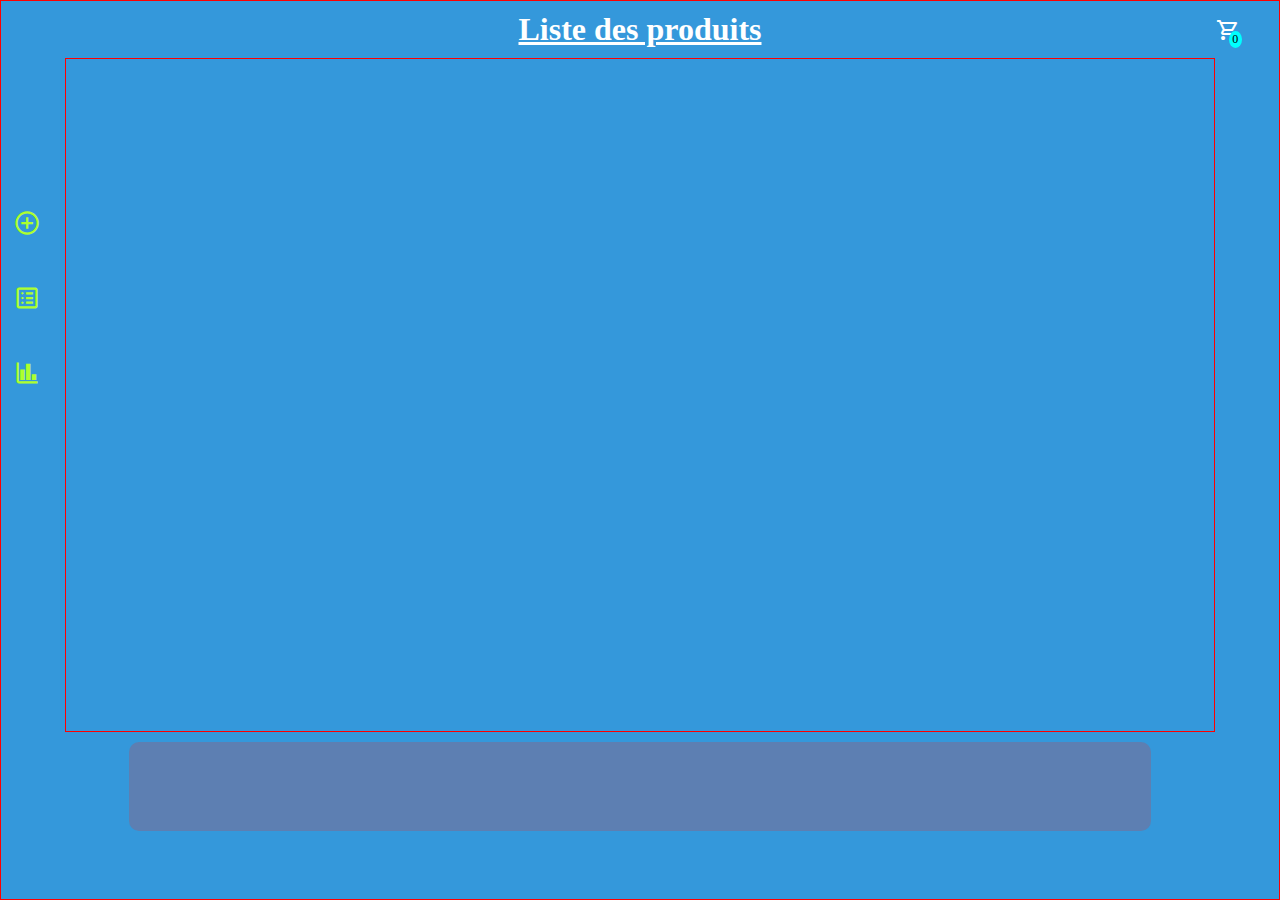
<file: index.html>
<!DOCTYPE html>
<html lang="en">
<head>
    <meta charset="UTF-8">
    <meta name="viewport" content="width=device-width, initial-scale=1.0">
    <link rel="stylesheet" href="css/style.css">
    <link rel="stylesheet" href="css/afficher.css">
    <link rel="stylesheet" href="css/afficherAnimation.css">
    <link rel="stylesheet" href="https://fonts.googleapis.com/css2?family=Material+Symbols+Outlined:opsz,wght,FILL,GRAD@48,400,0,0" />
    <title>Hanout</title>
</head>
<body>
    <div class="container">
      
      <h1 id="titreAf">Liste des produits</h1>
       <div class="afficherProduit">
       </div>

       <div class="sommaire">

       </div>
    </div>

    <div id="spanS">
   <div id="symbole">
    <span  class="material-symbols-outlined">shopping_cart</span>
    <p id="nombreAchat">0</p>
    </div>
    <div class="listDesachat displayNone">
        <table class="maTable">
            <thead>
                <tr>
                <th> Produit</th>
                <th> Quantité</th>
                <th> Prix.U</th>
                <th>Prix.T</th>
                </tr>
            </thead>
            <tbody id="tbodyList">
                
            </tbody>
            <tfoot>
                <tr>
                <td>Total</td>
                <td id="totaArticle"> </td>
                <td  id="prixTotal" colspan="2"> 0 </td>
                </tr>
            </tfoot>
        </table>
        <div id="ok"> OK</div>
    </div>
    
</div>  
<div class="menu">
    
    <span id="iconAdd" class="material-symbols-outlined">
        add_circle
        </span>
   <a href="ajouter.html">Ajouter produit </a>         
</div>
<div class="liste">
    <span id="iconListe" class="material-symbols-outlined">
        list_alt
        </span>
     <a href="listeAchat.html">list Des Achats </a>        
</div>
<div class="stats">
    <span id="iconState"class="material-symbols-outlined">
        finance
        </span>
       <a href="state.html">Statistiques</a> 
</div>

   

   <script src="js/afficher.js"></script>
   <script src="js/afficherAnimation.js"></script>
    <script src="js/validerAchat.js"></script>
</body>

</html>
</file>
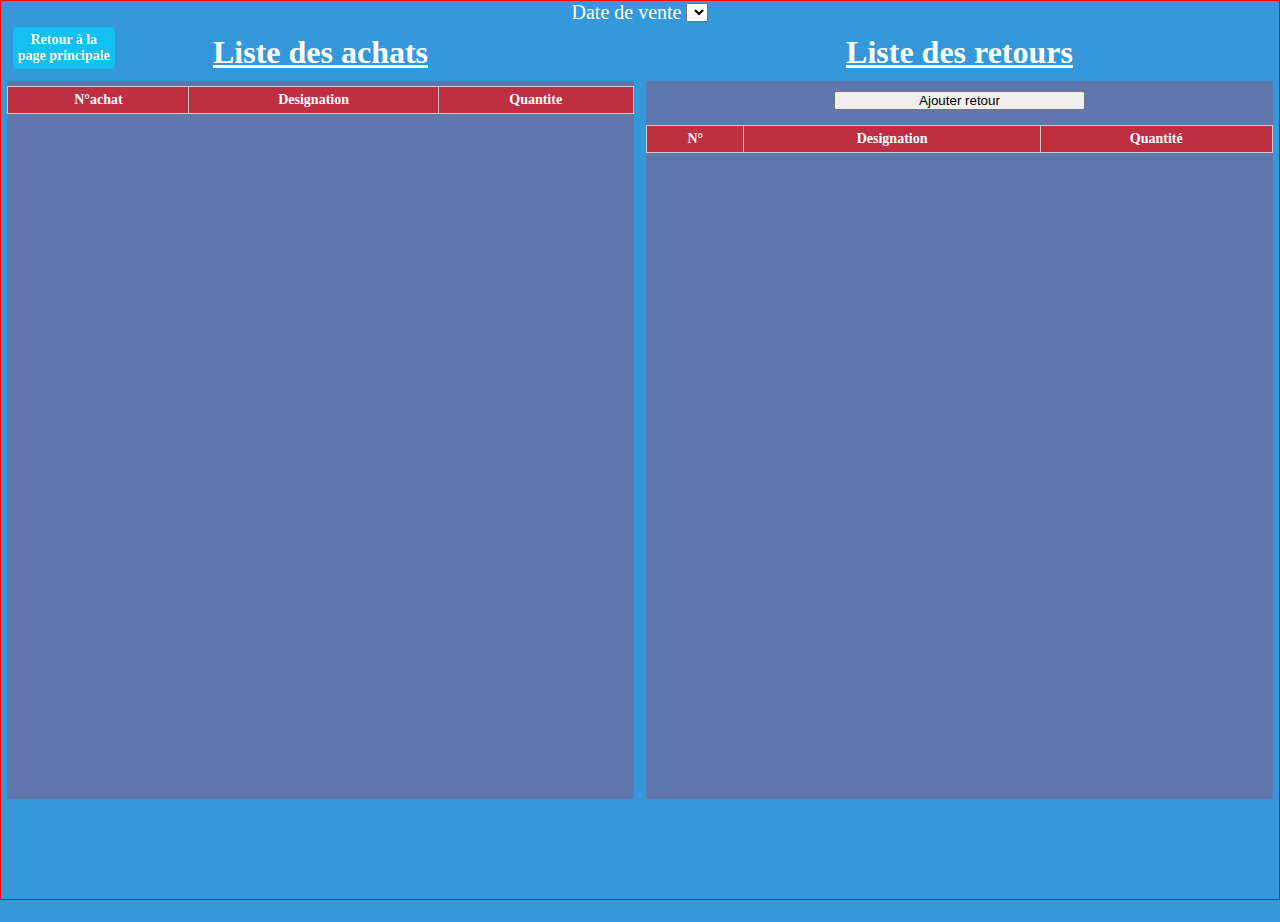
<file: listeAchat.html>
<!DOCTYPE html>
<html lang="en">
<head>
    <meta charset="UTF-8">
    <meta name="viewport" content="width=device-width, initial-scale=1.0">
    <link rel="stylesheet" href="css/style.css">
    <link rel="stylesheet" href="css/listeAchat.css">
    <link rel="stylesheet" href="https://fonts.googleapis.com/css2?family=Material+Symbols+Outlined:opsz,wght,FILL,GRAD@48,400,0,0" />
    <title>Hanout</title>
</head>
<body>
    <div class="containerListe">
        <div class="dateVente">
            <label>Date de vente</label>
            <select id ="dateV">
    
            </select>
          </div>
       <div id="listAchatProduit">
        <h1 class="titre">Liste des achats</h1>
      
       <div class="listAchat">
        <table>
            <thead>
                <tr>
                    <th>N°achat</th>
                    <th> Designation</th>
                    <th> Quantite</th>
                    
                </tr>
            </thead>
            <tbody id="tbodyL"></tbody>
        </table>
      </div>
    </div>
   <div id="listRetourProduit"> 
    <h1 class="titre">Liste des retours</h1>
      <div class="Retour">
        <button id="btnProduit">Ajouter retour</button>
        <div  class="dateVente classNone">
            <label>Produit</label>
            <select id ="listeRetour"></select>
            <label>Quantite</label>
            <input id="quantiteRetour" type="number" value="">
        </div>
        <table>
            <thead>
                <tr>
                    <th>N°</th>
                    <th>Designation</th>
                    <th>Quantité</th>
                </tr>
            </thead>
            <tbody id="tbodyR"></tbody>
        </table>
      </div>
    </div>
    <div class="retour"> <a href="index.html">Retour à la page principale</a></div>
</div>


   <script src="js/listeAchat.js"></script>


</body>

</html>
</file>
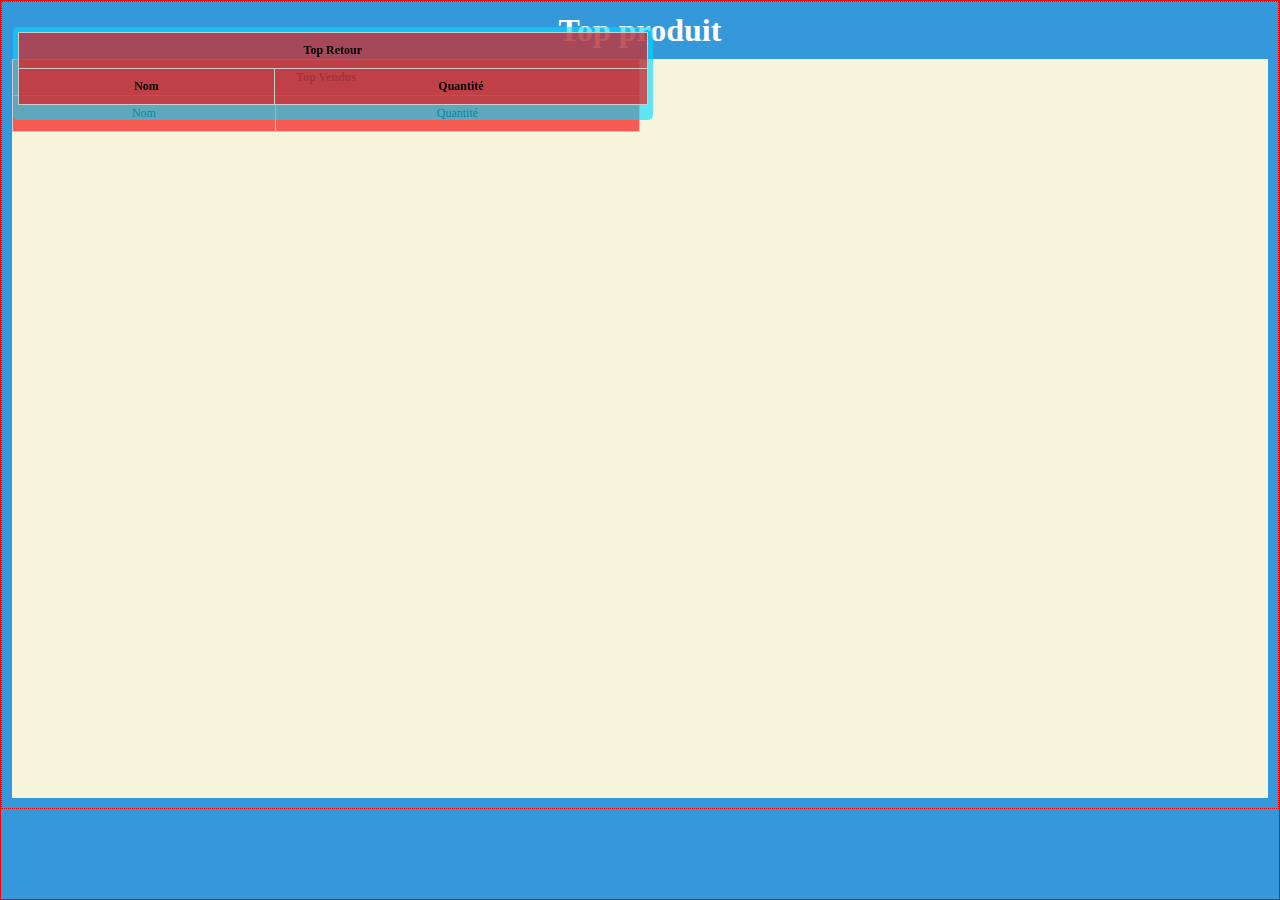
<file: stateTopvent.html>
<!DOCTYPE html>
<html lang="en">

<head>
    <meta charset="UTF-8">
    <meta name="viewport" content="width=device-width, initial-scale=1.0">
    <link rel="stylesheet" href="css/style.css">
    <link rel="stylesheet" href="css/stateTopVente.css">
    <link rel="stylesheet"
        href="https://fonts.googleapis.com/css2?family=Material+Symbols+Outlined:opsz,wght,FILL,GRAD@48,400,0,0" />
    <title>Hanout</title>
</head>

<body>
    <div class="container">

        <div class="topProduit">
            <h1>
                Top produit
            </h1>
            <div class="VR">
                <div class="vente">
                    <table>
                        <thead>
                            <tr>
                                <th colspan="2">Top Vendus</th>
                            </tr>
                            <tr>
                                <td> Nom</td>
                                <td>Quantité</td>
                            </tr>
                        </thead>
                        <tbody id="tbodyTopVente"></tbody>
                    </table>
                    <div class="pagination">

                    </div>
                </div>
                <div class="retour">
                    <table>
                        <thead>
                            <tr>
                                <th colspan="2">Top Retour</th>
                            </tr>
                            <tr>
                                <td> Nom</td>
                                <td>Quantité</td>
                            </tr>
                        </thead>
                        <tbody id="tbodyTopRetour"></tbody>
                    </table>
                    <div class="pagination"></div>
                </div>
            </div>
        </div>
    </div>

    </div>



    <script src="js/state.js"></script>
    
    <script src="js/stateTopvent.js"></script>
</body>

</html>
</file>
<file: css/style.css>
:root{
    --borderRadius:10px;
}
*{
    padding: 0;
    margin: 0;
    box-sizing: border-box;
}
body{
    background-color: #3498db; /* Couleur bleu vif */
    color: white; /* Couleur du texte en contraste */
    height:100vh;
}
.container{
    width: 100%;
    height: 100%;
    border: 1px red solid;
}
.retour{
    position: fixed;
    top:3%;
    left:1%;
    width: 8%;
    background-color: rgba(0, 217, 255, 0.61);
    text-align: center;
    font-size: 14px;
    font-weight: 700;
    padding: 5px;
    border-radius:5px ;
}
.retour a{
    text-decoration: none;
    color: white;
}










.date{
    width: 80%;
    margin: 10px auto;
    display: flex;
    gap: 15px;
    padding: 10px;
    background: rgba(52, 219, 135,0.2);
    justify-content:center;
    align-items: center;
    border-radius: var(--borderRadius);
}
</file>
<file: css/afficher.css>
#titreAf{
    text-align: center;
    margin: 10px auto;
    text-decoration: underline;
}

.afficherProduit{
    display: flex;
    gap: 10px;
    width: 90%;
    margin: auto;
    justify-content: center; /* Centrer horizontalement */
    align-items: center; 
    flex-wrap: wrap;
    border: 1px solid red;
    height: 75%;
   
   
}
.item {
    padding: 20px;
    text-align: center;
    color: black;
    width: 20%;
    border-radius: 20px;
    height: 45%;
    display: flex;
    flex-direction: column;
    justify-content: center;
    align-items: center;
    
  }
  .item img{
    width: 100%;
    height: 100%;
    border-radius: 50%;
    margin-bottom: 5px;
  }
  .nomProduit{
    width: 100%;
    text-align: center;
    font-size: 14px;
    font-weight: bolder;
  }
  
  .sommaire{
    display: flex;
    align-items: center;
    background-color:#db34343f;
    justify-content: center;
    gap:15px;
    width: 80%;
    height: 10%;
    margin: 10px auto;
    border-radius: 10px;
  }
  .nbSommaire{
    background-color:azure;
    color: black;
    width: 3%;
    text-align: center;
    border-radius: 50%;
    padding: 5px;
    cursor: pointer;
  }
  #spanS{
    position: relative;
    top: -98%;
    left:95%;
    width: 5%;
    cursor: pointer;
  }
  #nombreAchat{
    position: absolute;
    top:45%;
    right: 60%;
    background-color: aqua;
    border-radius:50% ;
    font-size: 12px;
    padding: 1px;
    color: black;
    width: 20%;
    text-align: center;
    }
    .listDesachat{
      position: absolute;
      width: 300px;
      background-color: rgb(26, 26, 180);
      height: 80vh;
      right: 50%;
      text-align: center;
      font-size: 12px;
      padding: 10px;
      overflow-y: scroll;
    }
      .displayNone{
      display: none;
    }
    .OpacityClass{
      opacity: 0.5;
    }
    .OpacityClass input, .OpacityClass button, .OpacityClass div{
      cursor: not-allowed;
    }
    .maTable {
      width: 100%;
      border-collapse: collapse;
      border: 1px solid #ccc;
      
  }
  
  .maTable th, .maTable td {
      padding: 10px;
      text-align: left;
      border: 1px solid #ccc;
      text-align: center;
  }
  
  .maTable thead {
      background-color: #f30909a6;
  }
  
  .maTable tfoot {
      background-color: #cc393963;
      font-weight: bold;
  }
</file>
<file: css/afficherAnimation.css>
.menu, .liste,.stats{
    position: relative;
    top: -80%;
    left:1%;
    width: 0;
    display: flex;
    justify-content: center;
    align-items: center;
   cursor: pointer;
   font-size: 0px;
   border-radius: 10px;
   height: 30px;
  }
  .menufill{
    animation: fill 1.5s ease-out;
    width: 100px;
    font-size: 12px;
    background-color: rgba(255, 0, 0, 0.39);
  }
  .menuUnfill{
    animation: unfill 1.5s ease-out;
    width: 0;
    font-size: 0;
    background-color: rgba(255, 0, 0, 0.39);
  }
  @keyframes fill {
    
    0% {
        width: 0%;
        font-size: 0px;
    }
    50%{
      width: 50px;
      font-size: 5px;
    }
    100% {
      width: 100px ;
      font-size: 12px;
    }
}
@keyframes unfill {
  0% {
    width: 100px ;
    font-size: 12px;
}
50%{
  width: 50px;
  font-size: 5px;
}
100% {
  width: 0%;
  font-size: 0px;
}
}
  #iconAdd, #iconListe,#iconState{
    font-size: 28px;
    color: greenyellow;
    position: absolute;
    left:0%;
    transition:all 1.4s linear

  }
.liste{
 top: -75%;
}
.stats{
    top:-70%
}
</file>
<file: css/listeAchat.css>
.containerListe{
    width: 100%;
    height: 100vh;
    display: flex;
    align-items: center;
    justify-content: center;
    border: 1px solid red;
    flex-wrap: wrap;
}
#listRetourProduit,#listAchatProduit{
    width: 50%;
    height: 100%;
    
   
}
.titre{
text-align: center;
margin: 10px auto;
text-decoration: underline;
}
.listAchat, .Retour{
    margin: 10px auto;
    width: 98%;
    height: 80%;
   background: rgba(255, 0, 0, 0.212);
    overflow: auto;
  display: flex;
  flex-direction: column;
  align-items: center;
  
}
table {
    width: 100%;
    border-collapse: collapse;
    border: 1px solid #ccc;
    margin: 5px 0;
    
}

table th, table td {
    padding: 5px;
    text-align: center;
    border: 1px solid #ccc;
    text-align: center;
    font-size: 14px;
}

table thead {
    background-color: #f30909a6;
}

table tfoot {
    background-color: #cc393963;
    font-weight: bold;
}

.dateVente{
    width: 100%;
    display: flex;
    align-items: center;
    justify-content: center;
    gap: 5px;
    font-size: 20px;
}
.classNone{
    display: none;
}
.Retour button{
    width: 40%;
    margin: 10px 0;
}
</file>
<file: css/stateTopVente.css>
table {
    width: 100%;
    border-collapse: collapse;
    border: 1px solid #ccc;
    font-size: 12px;
    height: 90%;
    
}

table th, table td {
    padding: 10px;
    text-align: left;
    border: 1px solid #ccc;
    color:black;
    text-align: center;
}
#titreTableau{
    background-color: rgb(51, 181, 224);
}
table thead {
    background-color: #f30909a6;
}

table tfoot {
    background-color: #cc393963;
    font-weight: bold;
}

/*class topProduit et ces fils*/
.topProduit{
    width: 100%;
    border: 1px red dotted;
    display: flex;
    flex-direction: column;
    align-items: center;
    padding: 10px;
    height: 90%;
    }
.VR{
    width: 100%;
    background-color: beige;
    display: flex;
    gap: 10px;
    margin-top: 10px;
    height: 100%;
   
}    
.vente, .retour{
    width: 50%;
    
}  
.pagination{
    width: 100%;
    display: flex;
    gap:5px;
    justify-content: center;
    height: 10%;
    margin: 5px;
}  
.pagination button{
    padding: 2px;
    margin: 2px 0;
    font-size: 0.75rem;
    font-weight: bolder;
    height: 60%;
}
</file>
